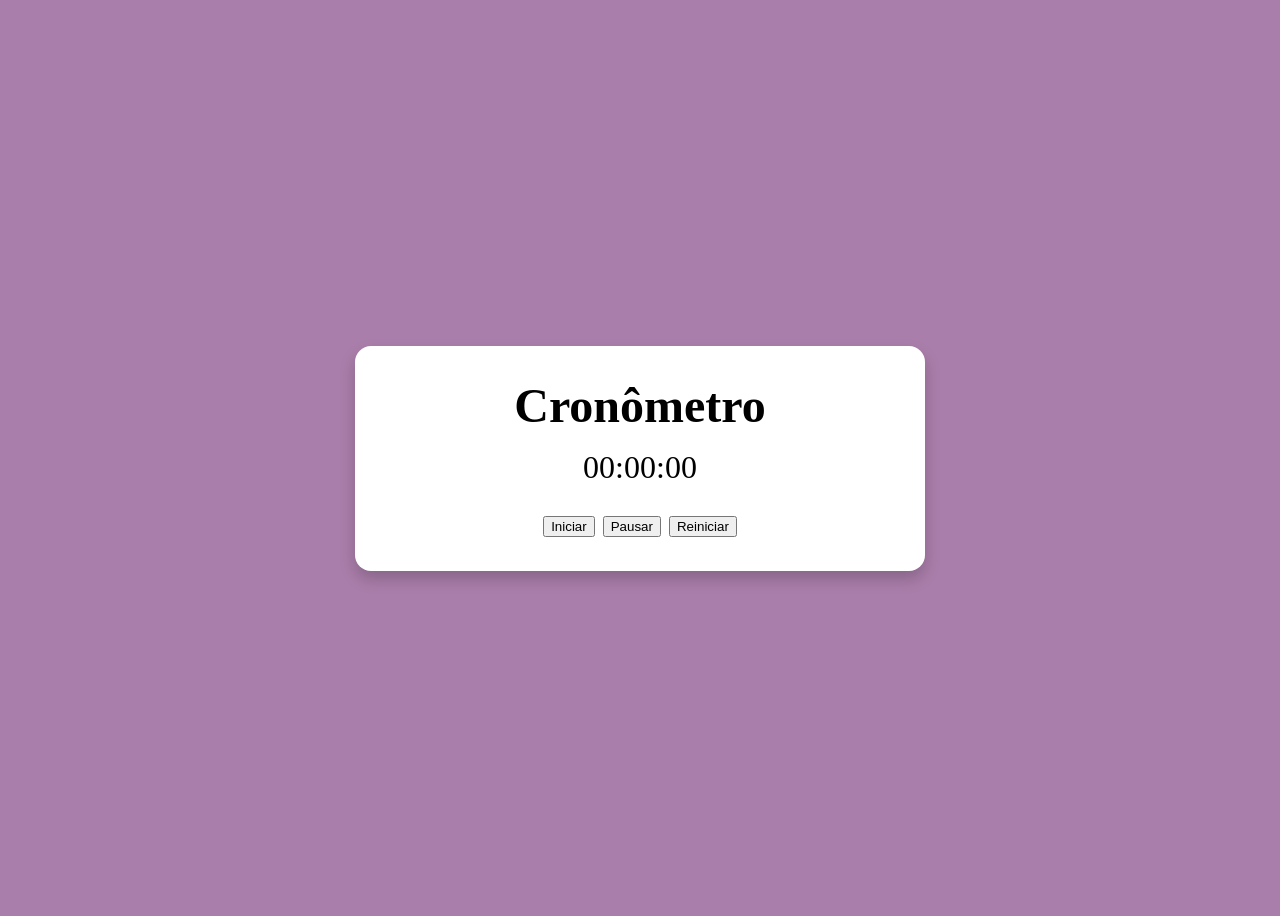
<file: Cronometro/index.html>
<!DOCTYPE html>
<html lang="en">
<head>
    <meta charset="UTF-8">
    <meta name="viewport" content="width=device-width, initial-scale=1.0">
    <link rel="stylesheet" href="style.css">
    <title>Cronômetro</title>
</head>
<body>
    <div id="box">
        <h2>Cronômetro</h3>
        <p id="tempo">00:00:00</p>
        <div id="botoes">
            <button id="botaoIniciar">Iniciar</button>
            <button id="botaoPausar">Pausar</button>
            <button id="botaoReiniciar">Reiniciar</button>
        </div>
    </div>
    <script src="script.js"></script>
</body>
</html>
</file>
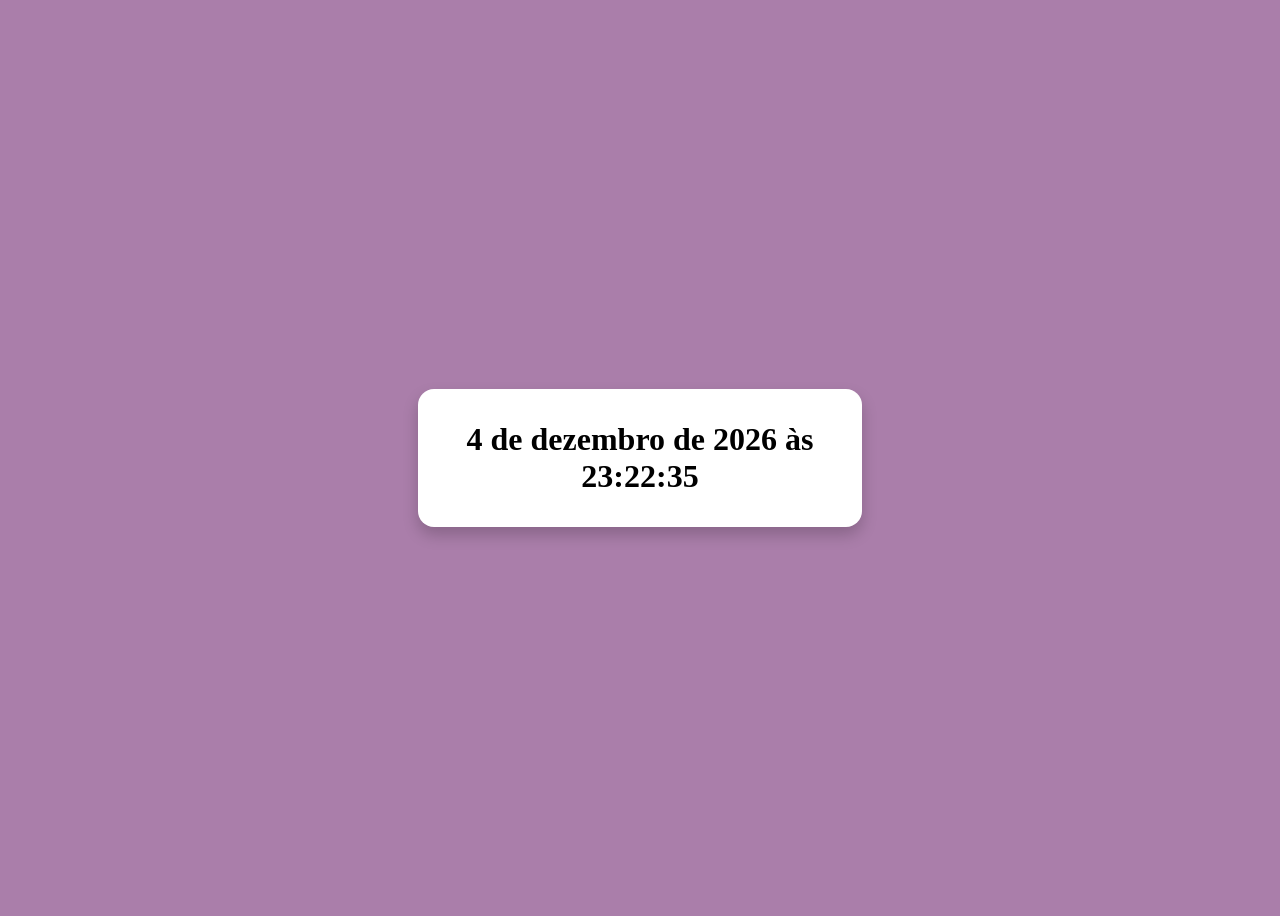
<file: Horario/index.html>
<!DOCTYPE html>
<html lang="en">
<head>
    <meta charset="UTF-8">
    <meta name="viewport" content="width=device-width, initial-scale=1.0">
    <link rel="stylesheet" href="styles.css">
    <title>Horário formatado</title>
</head>
<body>
    <div id="box">
        <h1>Horário</h1>
    </div>
    <script src="script.js"></script>
</body>
</html>
</file>
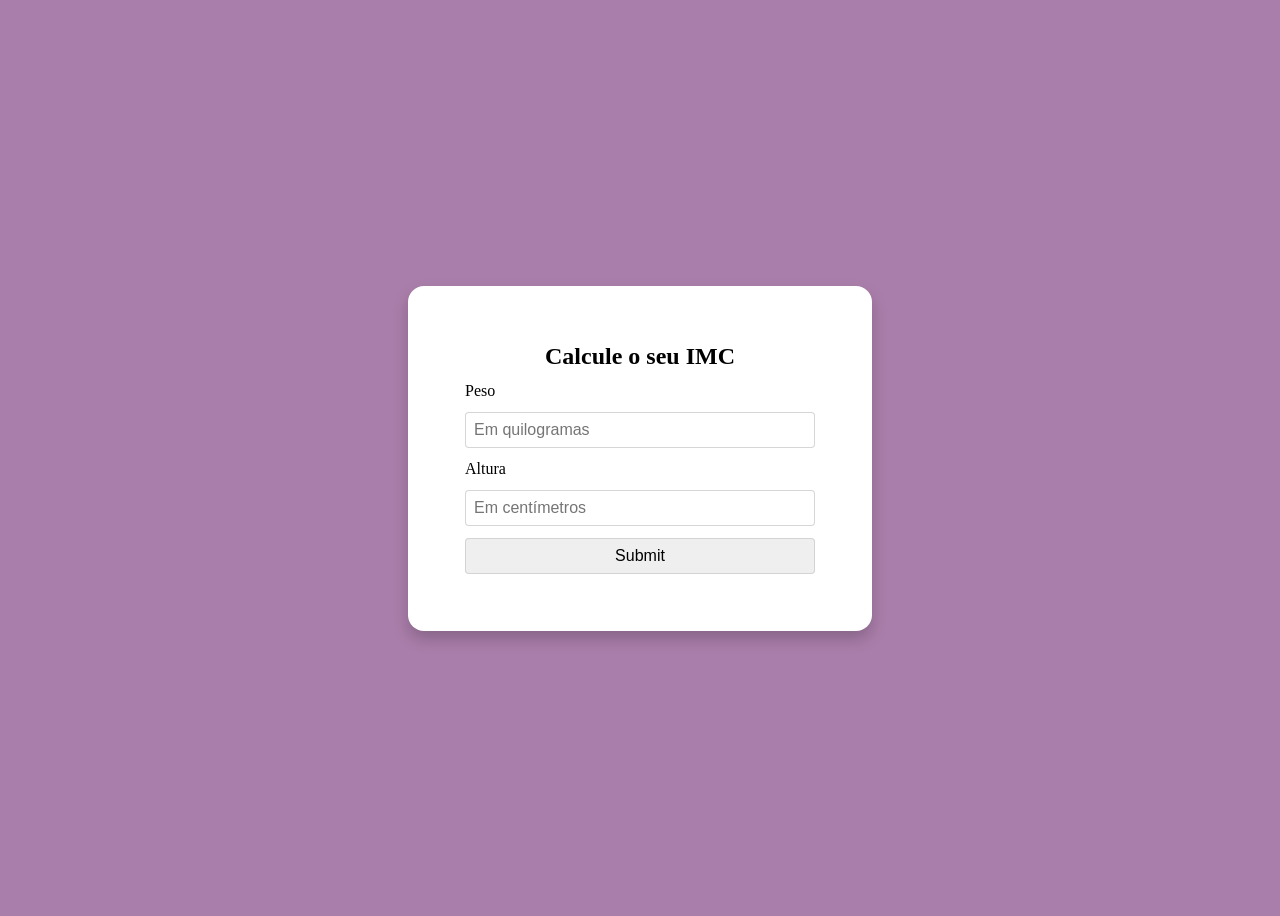
<file: IMC/index.html>
<!DOCTYPE html>
<html lang="en">

<head>
    <meta charset="UTF-8">
    <meta name="viewport" content="width=device-width, initial-scale=1.0">
    <link rel="stylesheet" type="text/css" href="style.css">
    <title>Cálculo de IMC</title>
</head>

<body>
    <section id="box">
        <form action="/" id="formulario" method="POST">
            <h1>Calcule o seu IMC</h1>
            <label for="peso">Peso</label>
            <input type="text" id="peso" placeholder="Em quilogramas" class="inputs">

            <label for="altura">Altura</label>
            <input type="text" id="altura" placeholder="Em centímetros" class="inputs">
            <input type="submit" id="enviar" class="inputs">
        </form>
    </section>
    <script src="script.js"></script>
</body>

</html>
</file>
<file: Cronometro/style.css>
:root {
    --primary-color-darker: #aa7eaa;
}
  
body {
    background-color: var(--primary-color-darker);
    height: 100vh;
    display: flex;
    justify-content: center;
    align-items: center;
    font-size: 2rem;
}

h2, p {
    margin: 0;
}

#box {
    background-color: white;
    display: flex;
    flex-direction: column;
    justify-content: center;
    align-items: center;
    gap: 1rem;
    width: 40%;
    border-radius: 1rem;
    padding: 2rem;
    box-shadow: 0 8px 16px rgba(0, 0, 0, 0.2);
}

#botoes {
    flex-direction: row;
}
</file>
<file: Horario/styles.css>
:root {
    --primary-color-darker: #aa7eaa;
  }
  
  body {
      background-color: var(--primary-color-darker);
      font-size: 24px;
      height: 100vh;
      display: flex;
      justify-content: center;
      align-items: center;
      font-size: 1rem;
  }
  
  h1 {
      margin: 0;
      text-align: center;
  }
  
  #box {
      background-color: white;
      width: 30%;
      border-radius: 1rem;
      padding: 2rem;
      box-shadow: 0 8px 16px rgba(0, 0, 0, 0.2);
  }
</file>
<file: IMC/style.css>
:root {
  --primary-color-darker: #aa7eaa;
}

body {
    background-color: var(--primary-color-darker);
    font-size: 24px;
    height: 100vh;
    display: flex;
    justify-content: center;
    align-items: center;
}

h1 {
    margin: 0;
    text-align: center;
}

#box {
    background-color: white;
    width: 80%;
    max-width: 400px;
    border-radius: 1rem;
    padding: 2rem;
    box-shadow: 0 8px 16px rgba(0, 0, 0, 0.2);}

#formulario {
    padding: 25px;
    font-size: 16px;
    display: flex;
    flex-direction: column;
    gap: 0.75rem; 
}

.enviar {
    justify-content: end;
}

.inputs {
    padding: 0.5rem;
    border: 1px solid #cccc;
    border-radius: 0.25rem;
    font-size: 16px;
}
</file>
